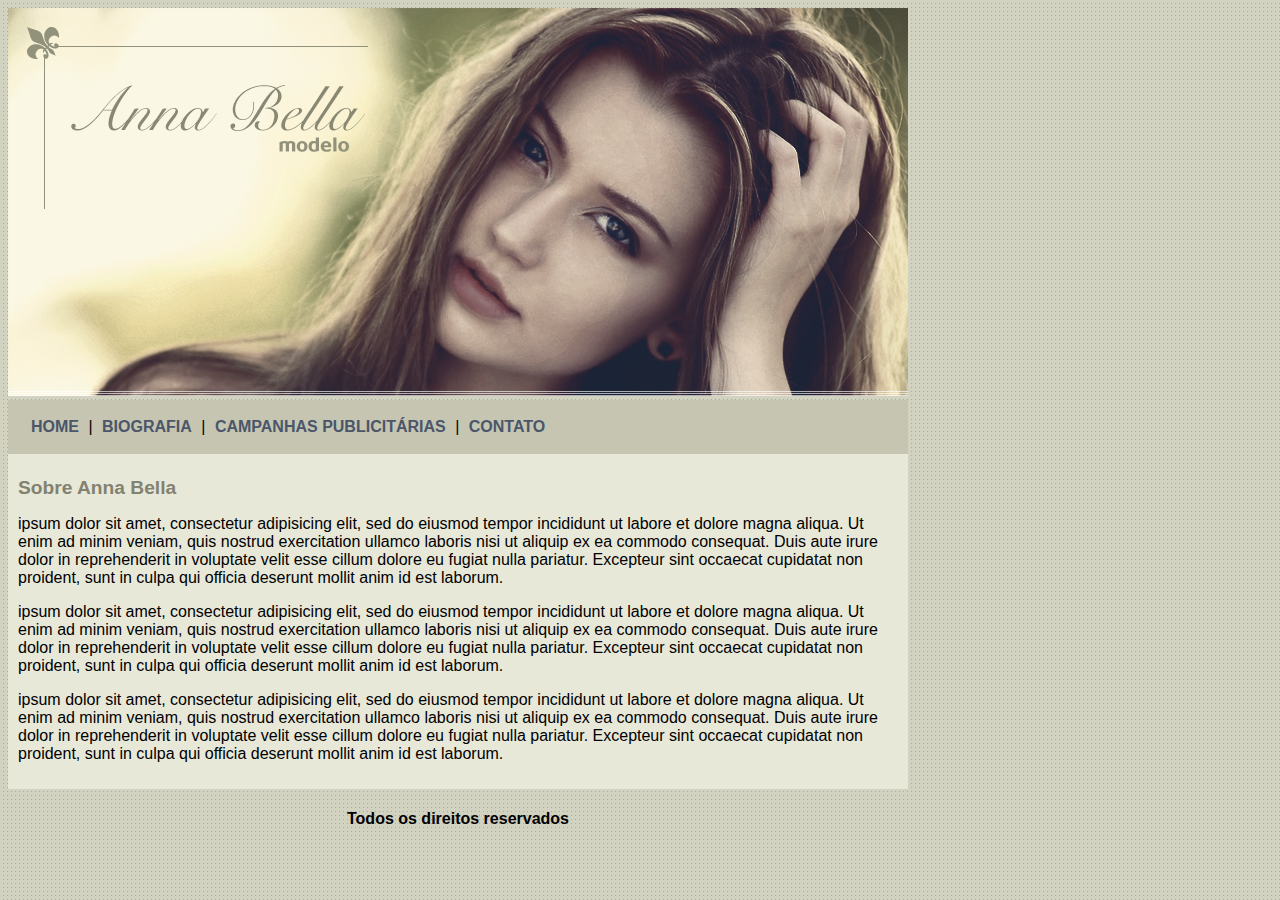
<file: index.html>
<!DOCTYPE html>
<html>
<head>
	<title>Anna Bella Oficial</title>
	<meta charset="utf-8">
	<meta name="author" content="Adriano Santos">
	<meta name="description" content="Anna Bella Oficial">
	<link rel="stylesheet" type="text/css" href="estilo.css">
</head>
<body>
	<div id="principal">
		<img src="imagens/capa.png">
		<div id="menu">
			<a href="index.html">HOME</a> |
			<a href="biografia.html">BIOGRAFIA</a> |
			<a href="campanhas-publicitarias.html">CAMPANHAS PUBLICITÁRIAS</a> |
			<a href="contatos.html">CONTATO</a>
		</div>
		<div id="conteudo"> <!-- Inicio do conteúdo -->
			<h1>Sobre Anna Bella</h1>
			<p>
				ipsum dolor sit amet, consectetur adipisicing elit, sed do eiusmod tempor incididunt ut labore et dolore magna aliqua. Ut enim ad minim veniam,
				quis nostrud exercitation ullamco laboris nisi ut aliquip ex ea commodo consequat. Duis aute irure dolor in reprehenderit in voluptate velit esse
				cillum dolore eu fugiat nulla pariatur. Excepteur sint occaecat cupidatat non proident, sunt in culpa qui officia deserunt mollit anim id est laborum.
			</p>
			<p>
				ipsum dolor sit amet, consectetur adipisicing elit, sed do eiusmod tempor incididunt ut labore et dolore magna aliqua. Ut enim ad minim veniam,
				quis nostrud exercitation ullamco laboris nisi ut aliquip ex ea commodo consequat. Duis aute irure dolor in reprehenderit in voluptate velit esse
				cillum dolore eu fugiat nulla pariatur. Excepteur sint occaecat cupidatat non proident, sunt in culpa qui officia deserunt mollit anim id est laborum.
			</p>
			<p>
				ipsum dolor sit amet, consectetur adipisicing elit, sed do eiusmod tempor incididunt ut labore et dolore magna aliqua. Ut enim ad minim veniam,
				quis nostrud exercitation ullamco laboris nisi ut aliquip ex ea commodo consequat. Duis aute irure dolor in reprehenderit in voluptate velit esse
				cillum dolore eu fugiat nulla pariatur. Excepteur sint occaecat cupidatat non proident, sunt in culpa qui officia deserunt mollit anim id est laborum.
			</p>
		</div> <!-- fim do conteúdo -->
		<div id="rodape">
			<h4>Todos os direitos reservados</h4>
		</div>
	</div>
</body>
</html>
</file>
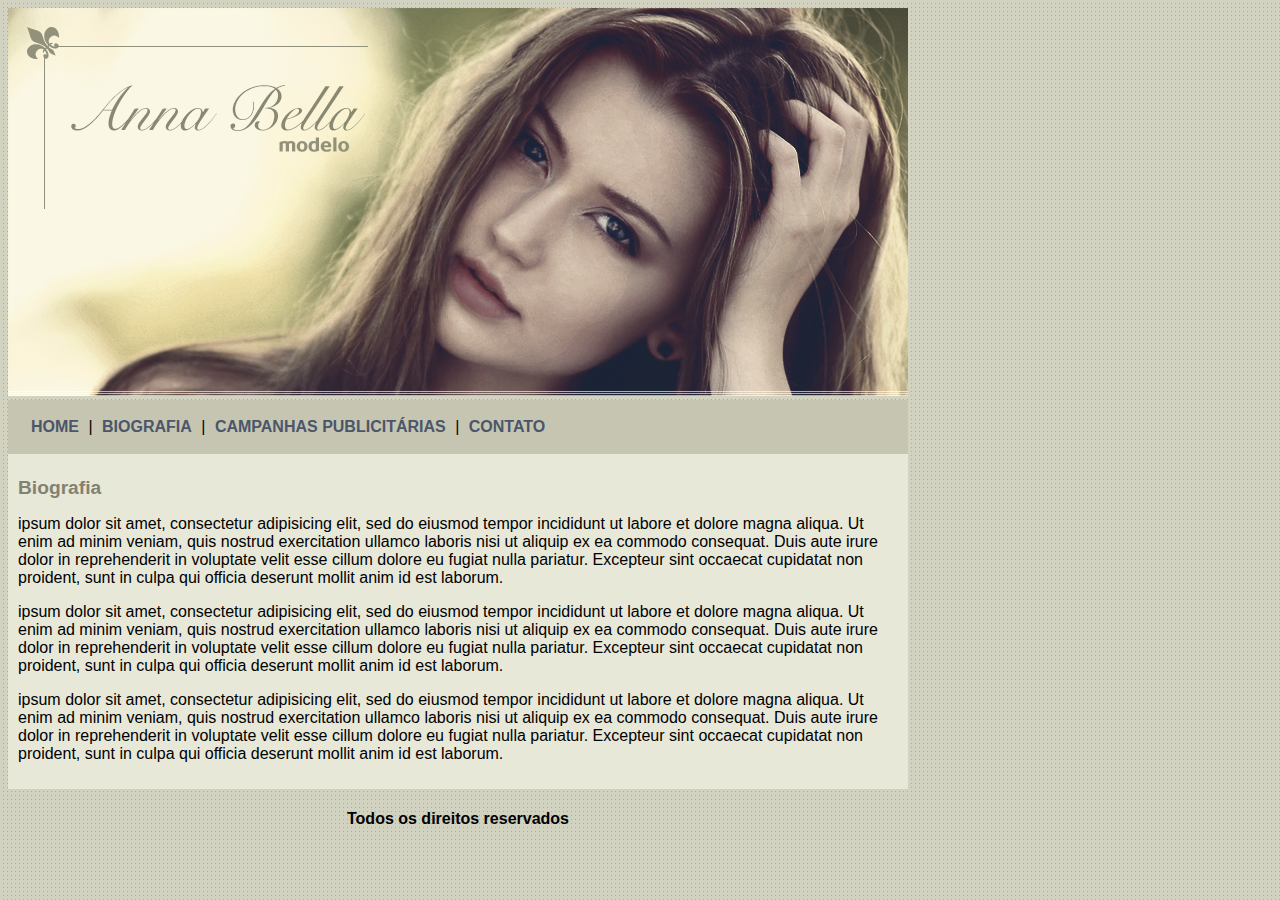
<file: biografia.html>
<!DOCTYPE html>
<html>
<head>
	<title>Anna Bella - Biografia</title>
	<meta charset="utf-8">
	<link rel="stylesheet" type="text/css" href="estilo.css">
</head>
<body>
	<div id="principal">
		<img src="imagens/capa.png">
		<div id="menu">
			<a href="index.html">HOME</a> |
			<a href="biografia.html">BIOGRAFIA</a> |
			<a href="campanhas-publicitarias.html">CAMPANHAS PUBLICITÁRIAS</a> |
			<a href="contatos.html">CONTATO</a>
		</div>
		<div id="conteudo"> <!-- Inicio do conteúdo -->
			<h1>Biografia</h1>
			<p>
				ipsum dolor sit amet, consectetur adipisicing elit, sed do eiusmod tempor incididunt ut labore et dolore magna aliqua. Ut enim ad minim veniam,
				quis nostrud exercitation ullamco laboris nisi ut aliquip ex ea commodo consequat. Duis aute irure dolor in reprehenderit in voluptate velit esse
				cillum dolore eu fugiat nulla pariatur. Excepteur sint occaecat cupidatat non proident, sunt in culpa qui officia deserunt mollit anim id est laborum.
			</p>
			<p>
				ipsum dolor sit amet, consectetur adipisicing elit, sed do eiusmod tempor incididunt ut labore et dolore magna aliqua. Ut enim ad minim veniam,
				quis nostrud exercitation ullamco laboris nisi ut aliquip ex ea commodo consequat. Duis aute irure dolor in reprehenderit in voluptate velit esse
				cillum dolore eu fugiat nulla pariatur. Excepteur sint occaecat cupidatat non proident, sunt in culpa qui officia deserunt mollit anim id est laborum.
			</p>
			<p>
				ipsum dolor sit amet, consectetur adipisicing elit, sed do eiusmod tempor incididunt ut labore et dolore magna aliqua. Ut enim ad minim veniam,
				quis nostrud exercitation ullamco laboris nisi ut aliquip ex ea commodo consequat. Duis aute irure dolor in reprehenderit in voluptate velit esse
				cillum dolore eu fugiat nulla pariatur. Excepteur sint occaecat cupidatat non proident, sunt in culpa qui officia deserunt mollit anim id est laborum.
			</p>
		</div> <!-- fim do conteúdo -->
		<div id="rodape">
			<h4>Todos os direitos reservados</h4>
		</div>
	</div>
</body>
</html>
</file>
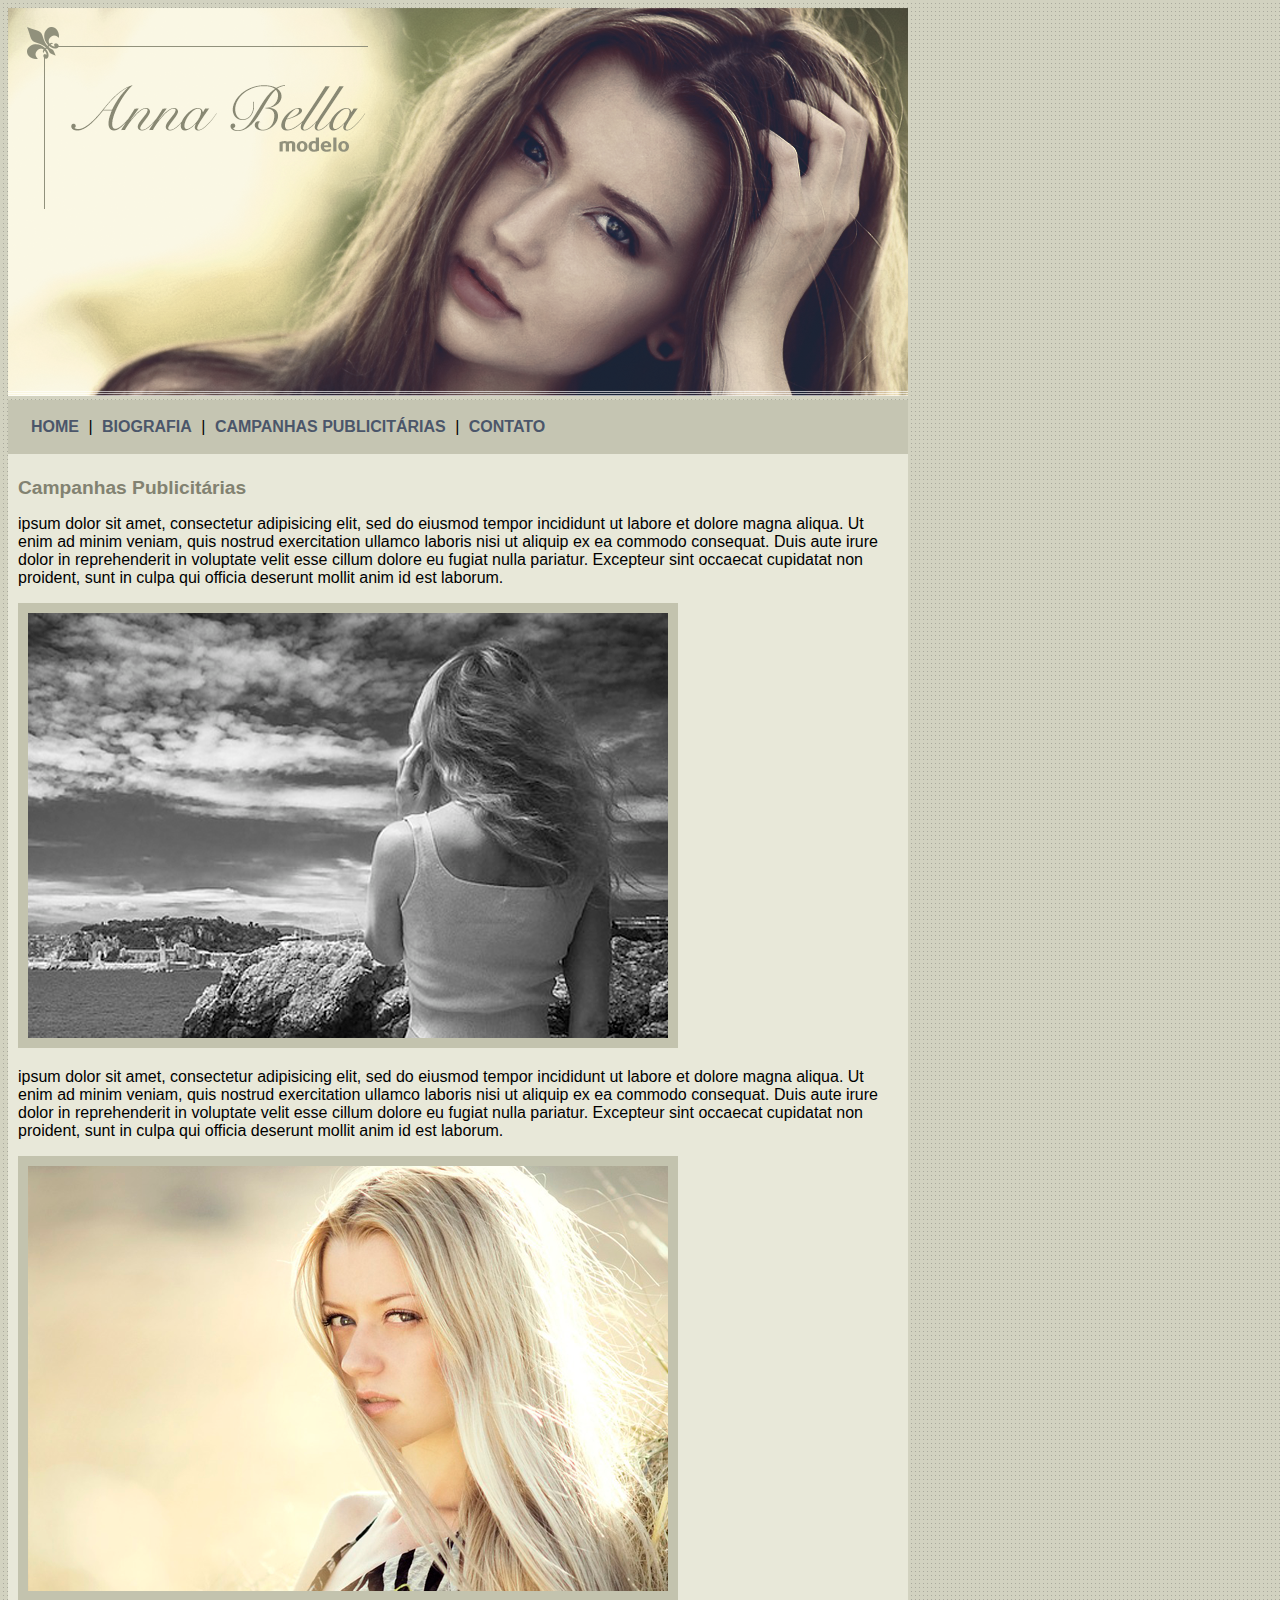
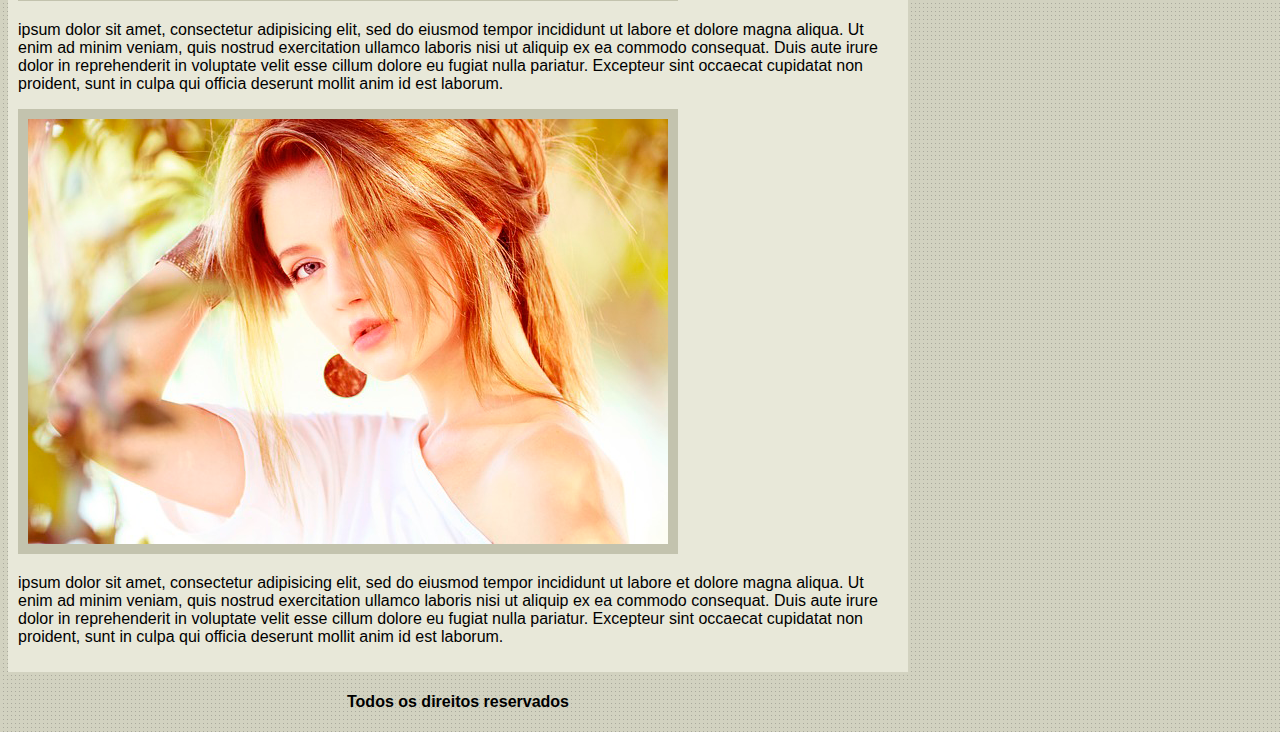
<file: campanhas-publicitarias.html>
<!DOCTYPE html>
<html>
<head>
	<title>Anna Bella - Campanhas Publicitárias</title>
	<meta charset="utf-8">
	<link rel="stylesheet" type="text/css" href="estilo.css">
</head>
<body>
	<div id="principal">
		<img src="imagens/capa.png">
		<div id="menu">
			<a href="index.html">HOME</a> |
			<a href="biografia.html">BIOGRAFIA</a> |
			<a href="campanhas-publicitarias.html">CAMPANHAS PUBLICITÁRIAS</a> |
			<a href="contatos.html">CONTATO</a>
		</div>
		<div id="conteudo"> <!-- Inicio do conteúdo -->
			<h1>Campanhas Publicitárias</h1>
			<p>
				ipsum dolor sit amet, consectetur adipisicing elit, sed do eiusmod tempor incididunt ut labore et dolore magna aliqua. Ut enim ad minim veniam,
				quis nostrud exercitation ullamco laboris nisi ut aliquip ex ea commodo consequat. Duis aute irure dolor in reprehenderit in voluptate velit esse
				cillum dolore eu fugiat nulla pariatur. Excepteur sint occaecat cupidatat non proident, sunt in culpa qui officia deserunt mollit anim id est laborum.
			</p>

			<img src="imagens/foto1.png" class="img-campanha">

			<p>
				ipsum dolor sit amet, consectetur adipisicing elit, sed do eiusmod tempor incididunt ut labore et dolore magna aliqua. Ut enim ad minim veniam,
				quis nostrud exercitation ullamco laboris nisi ut aliquip ex ea commodo consequat. Duis aute irure dolor in reprehenderit in voluptate velit esse
				cillum dolore eu fugiat nulla pariatur. Excepteur sint occaecat cupidatat non proident, sunt in culpa qui officia deserunt mollit anim id est laborum.
			</p>

			<img src="imagens/foto2.png" class="img-campanha">

			<p>
				ipsum dolor sit amet, consectetur adipisicing elit, sed do eiusmod tempor incididunt ut labore et dolore magna aliqua. Ut enim ad minim veniam,
				quis nostrud exercitation ullamco laboris nisi ut aliquip ex ea commodo consequat. Duis aute irure dolor in reprehenderit in voluptate velit esse
				cillum dolore eu fugiat nulla pariatur. Excepteur sint occaecat cupidatat non proident, sunt in culpa qui officia deserunt mollit anim id est laborum.
			</p>

			<img src="imagens/foto3.png" class="img-campanha">

			<p>
				ipsum dolor sit amet, consectetur adipisicing elit, sed do eiusmod tempor incididunt ut labore et dolore magna aliqua. Ut enim ad minim veniam,
				quis nostrud exercitation ullamco laboris nisi ut aliquip ex ea commodo consequat. Duis aute irure dolor in reprehenderit in voluptate velit esse
				cillum dolore eu fugiat nulla pariatur. Excepteur sint occaecat cupidatat non proident, sunt in culpa qui officia deserunt mollit anim id est laborum.
			</p>

		</div> <!-- fim do conteúdo -->
		<div id="rodape">
			<h4>Todos os direitos reservados</h4>
		</div>
	</div>
</body>
</html>
</file>
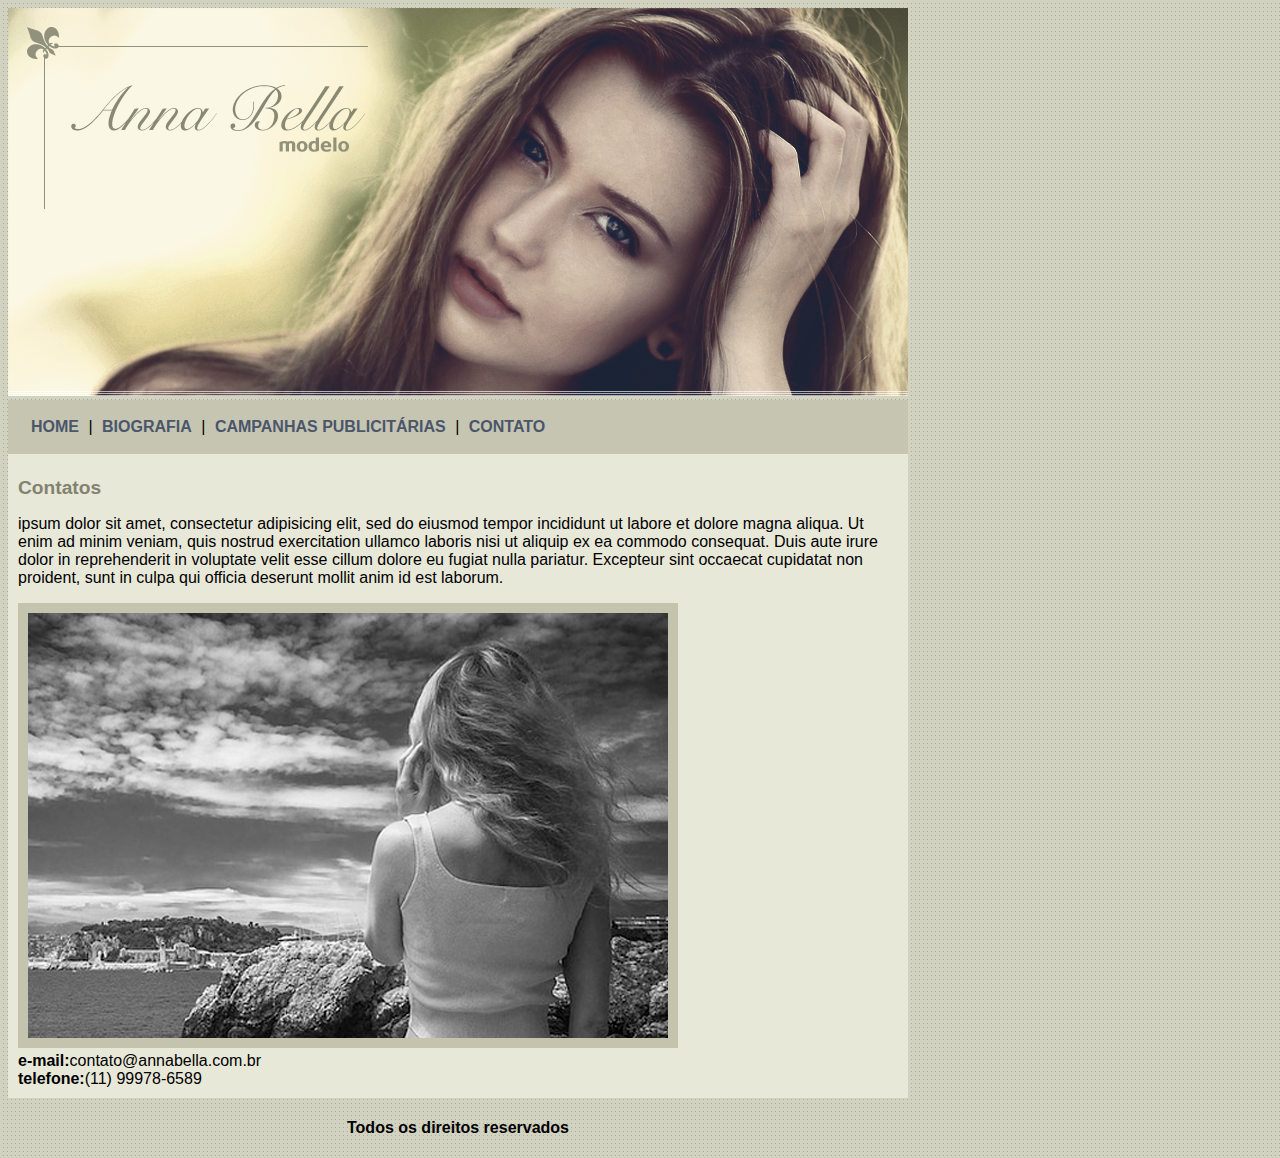
<file: contatos.html>
<!DOCTYPE html>
<html>
<head>
	<title>Anna Bella - Contatos</title>
	<meta charset="utf-8">
	<link rel="stylesheet" type="text/css" href="estilo.css">
</head>
<body>
	<div id="principal">
		<img src="imagens/capa.png">
		<div id="menu">
			<a href="index.html">HOME</a> |
			<a href="biografia.html">BIOGRAFIA</a> |
			<a href="campanhas-publicitarias.html">CAMPANHAS PUBLICITÁRIAS</a> |
			<a href="contatos.html">CONTATO</a>
		</div>
		<div id="conteudo"> <!-- Inicio do conteúdo -->
			<h1>Contatos</h1>
			<p>
				ipsum dolor sit amet, consectetur adipisicing elit, sed do eiusmod tempor incididunt ut labore et dolore magna aliqua. Ut enim ad minim veniam,
				quis nostrud exercitation ullamco laboris nisi ut aliquip ex ea commodo consequat. Duis aute irure dolor in reprehenderit in voluptate velit esse
				cillum dolore eu fugiat nulla pariatur. Excepteur sint occaecat cupidatat non proident, sunt in culpa qui officia deserunt mollit anim id est laborum.
			</p>
			<img src="imagens/foto1.png" class="img-campanha">

			<div>
				<strong>e-mail:</strong>contato@annabella.com.br<br>
				<strong>telefone:</strong>(11) 99978-6589
			</div>

		</div> <!-- fim do conteúdo -->
		<div id="rodape">
			<h4>Todos os direitos reservados</h4>
		</div>
	</div>
</body>
</html>
</file>
<file: estilo.css>
body{
	background: #d2d2c1 url('imagens/fundo.png');
	font:16px Arial, Helvetica, sans-serif;
}

#principal{	
	width: 900px; /* Largura padrão na criação de sites. */
}

#menu{
	background: #c5c5b2;
	padding: 18px;
}

#conteudo {
	background:#e8e8d9;
	padding: 10px;
}

#rodape {
	text-align: center;
}

a {
	color:#4b566a;
	text-decoration: none;
	font-weight: bold;
	padding: 5px;
}

.centralizar {
	text-align: center;
}

.img-campanha {
	border: 10px solid #c3c3ae;
}

h1 {
	color: #828271;
	font-size: 1.2em;
}
</file>
